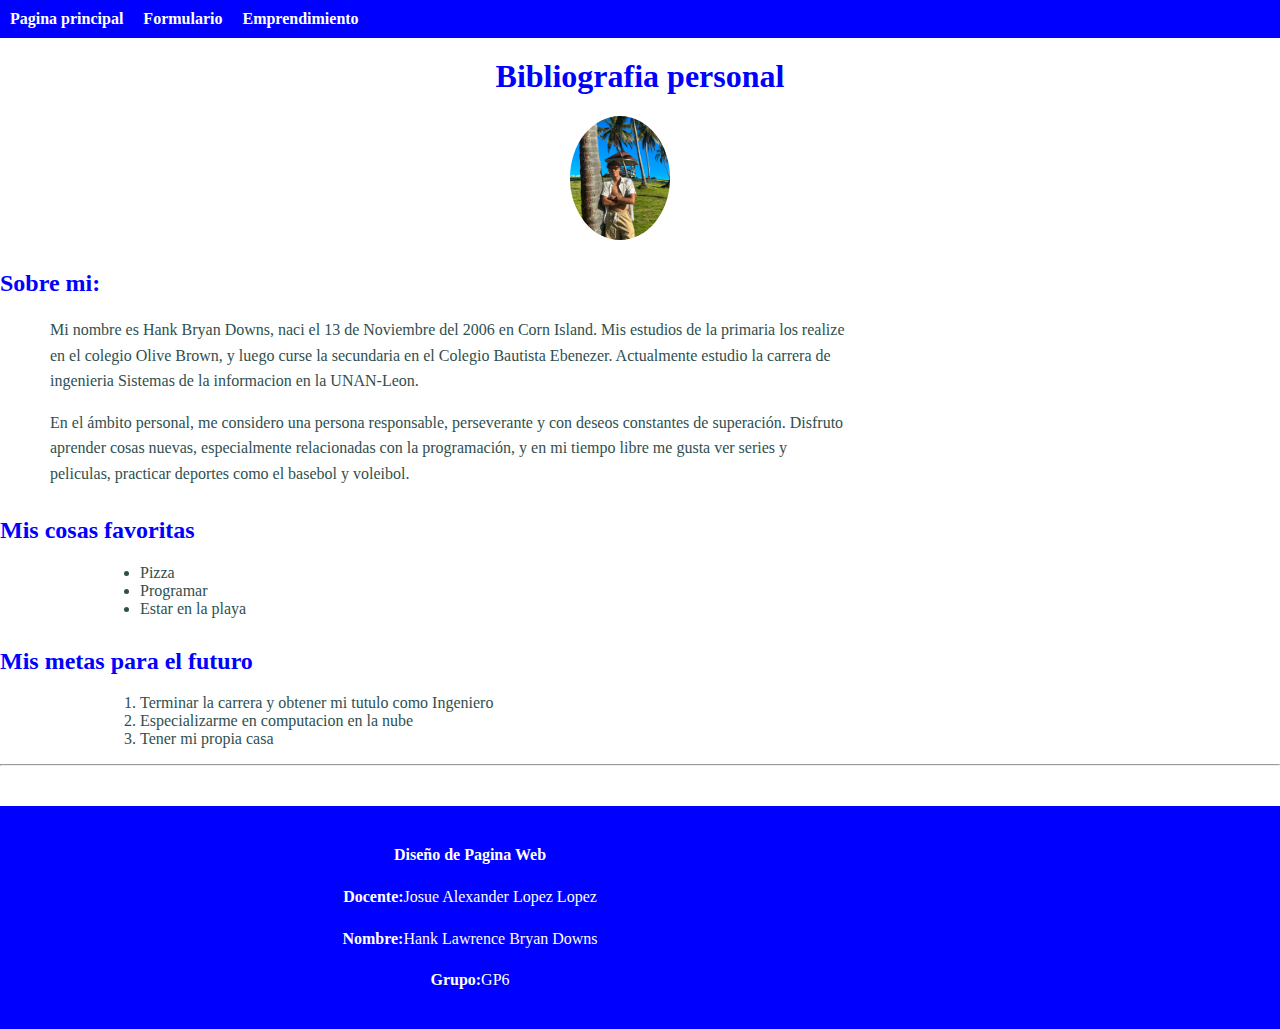
<file: index.html>
<!DOCTYPE html>
<html>
    <head>
        <title>Mi primer pagina en HTML</title>
        <link rel="shortcut icon" href="Images/Icon.png" type="image/png">
        <link rel="stylesheet" href="CodigosCSS/Estiloblog.css">
    </head>
    <body>
        <nav>
            <ul>
                <li><a href="Mi2SitioWeb.html">Pagina principal</a></li>
                <li><a href="form.html">Formulario</a></li>
                <li><a href="Pagina_Emprendimiento.html">Emprendimiento</a></li>
            </ul>
        </nav>

        <h1>Bibliografia personal</h1>
        <img src="Images/PP.png" width="100" alt="Foto Personal"> 

        <h2>Sobre mi:</h2>
        <P>Mi nombre es Hank Bryan Downs, naci el 13 de Noviembre del 2006 en Corn Island. Mis estudios de la primaria los realize en el colegio Olive Brown, y luego curse la secundaria en el Colegio Bautista Ebenezer. Actualmente estudio la carrera de ingenieria Sistemas de la informacion en la UNAN-Leon. </P>
        <p>En el ámbito personal, me considero una persona responsable, perseverante y con deseos constantes de superación. Disfruto aprender cosas nuevas, especialmente relacionadas con la programación, y en mi tiempo libre me gusta ver series y peliculas, practicar deportes como el basebol y voleibol.</p>
        
        <h2>Mis cosas favoritas</h2>
        <ul>
            <li>Pizza</li>
            <li>Programar</li>
            <li>Estar en la playa</li>
        </ul>

        <h2>Mis metas para el futuro</h2>
        <ol> 
            <li>Terminar la carrera y obtener mi tutulo como Ingeniero</li>
            <li>Especializarme en computacion en la nube</li>
            <li>Tener mi propia casa</li>
        </ol>
        <hr />

    </body>

    <footer>
        <p> <p><b>Diseño de Pagina Web</b></p>
        <p><b>Docente:</b>Josue Alexander Lopez Lopez</p>
        <p><b>Nombre:</b>Hank Lawrence Bryan Downs</p>
        <p><b>Grupo:</b>GP6</p>
        </p>
    </footer>
</html>
</file>
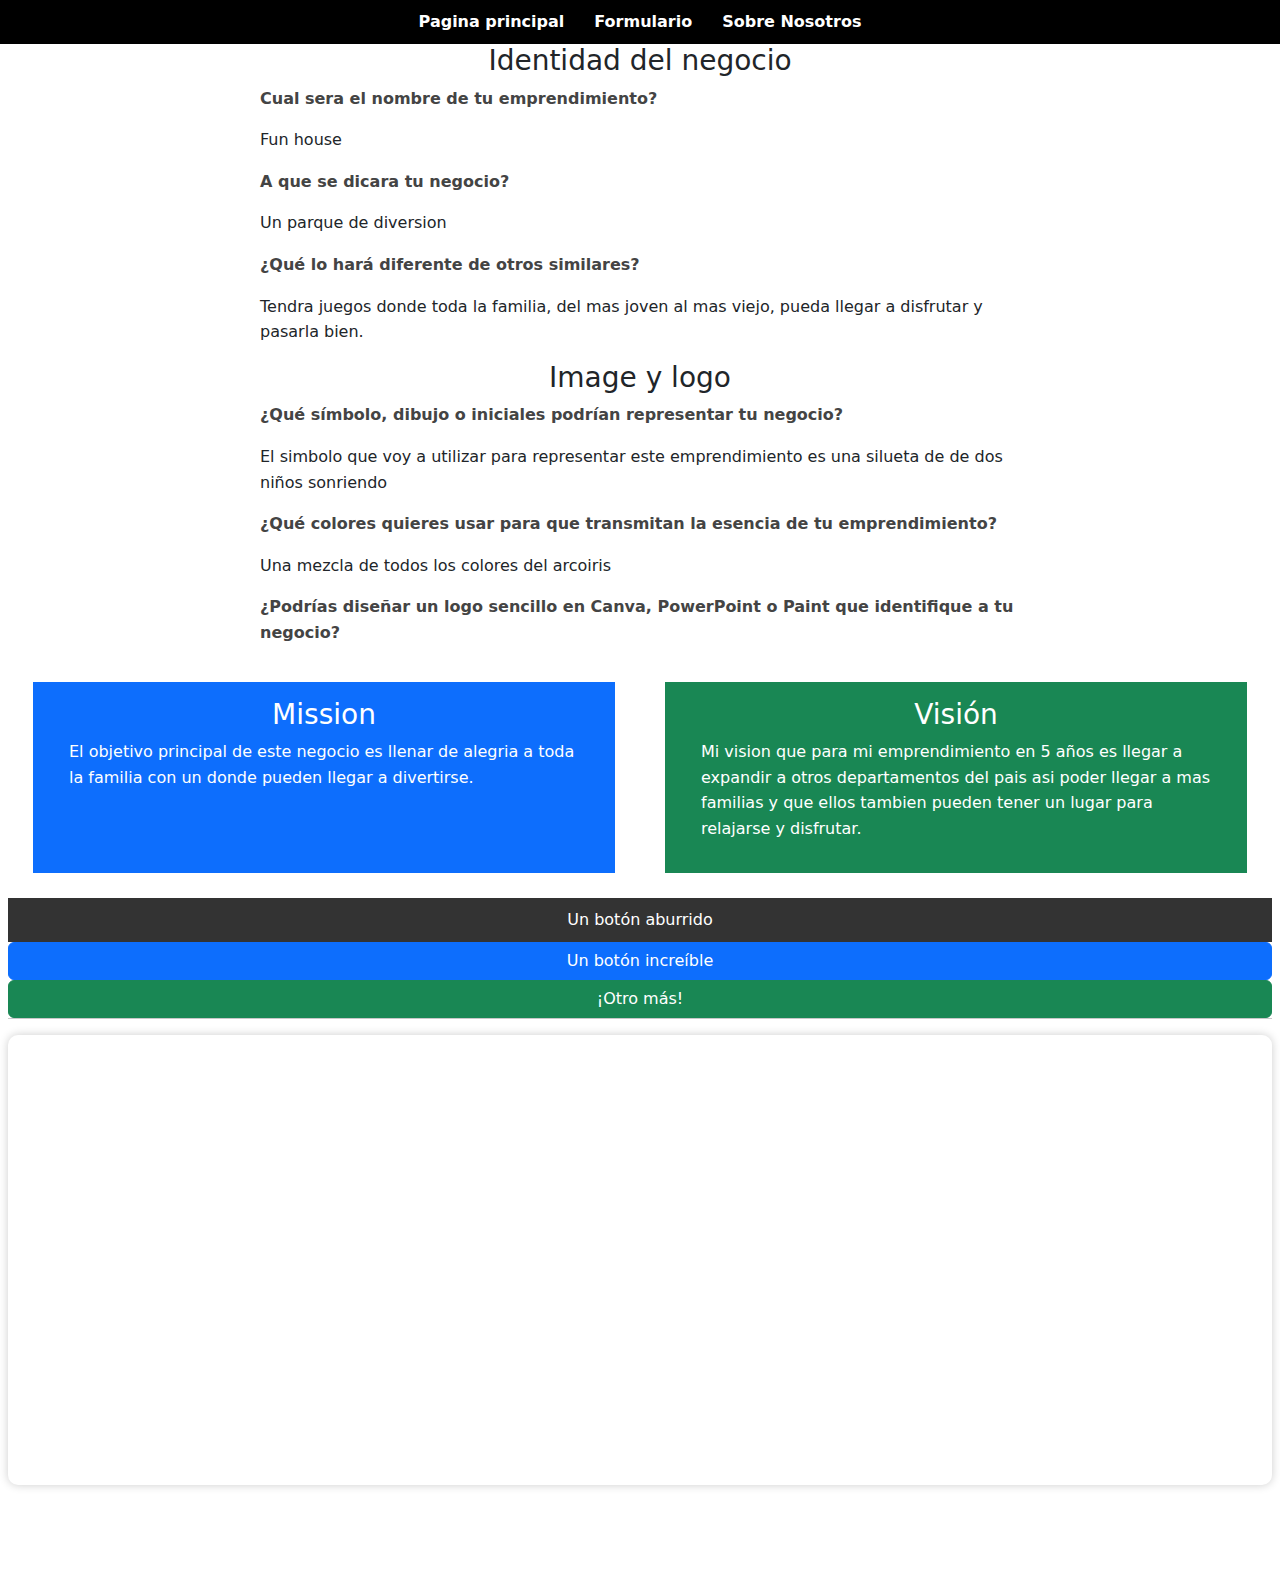
<file: EmprendimientoDraft.html>
<!DOCTYPE html>
<html>
    <head>
        <title>Emprendimiento</title>
         <link rel="shortcut icon" href="Images/Icon.png" type="image/png">
         <link rel="stylesheet" href="CodigosCSS/Emprende.css">
         <link href="https://cdn.jsdelivr.net/npm/bootstrap@5.3.2/dist/css/bootstrap.min.css" rel="stylesheet">
    </head>
   <body>
        <nav>
            <ul>
                <li><a href="Mi2SitioWeb.html">Pagina principal</a></li>
                <li><a href="form.html">Formulario</a></li>
                <li><a href="index.html">Sobre Nosotros</a></li>
            </ul>
        </nav>
            
        <h3>Identidad del negocio</h3>
        <p><b>Cual sera el nombre de tu emprendimiento?</b></p>
        <p>Fun house</p>
        <p><b>A que se dicara tu negocio?</b></p>
        <p>Un parque de diversion</p>
        <p><b>¿Qué lo hará diferente de otros similares?</b></p>
        <p>Tendra juegos donde toda la familia, del mas joven al mas viejo, pueda llegar a disfrutar y pasarla bien.</p>

        <h3>Image y logo</h3>
        <p><b>¿Qué símbolo, dibujo o iniciales podrían representar tu negocio?</b></p>
        <p>El simbolo que voy a utilizar para representar este emprendimiento es una silueta de de dos niños sonriendo</p>
        <p><b>¿Qué colores quieres usar para que transmitan la esencia de tu emprendimiento? </b></p>
        <p>Una mezcla de todos los colores del arcoiris</p>
        <p><b>¿Podrías diseñar un logo sencillo en Canva, PowerPoint o Paint que identifique a tu 
negocio? </b></p>
        <p></p>
        
        <div class="row">
        <div class="col bg-primary text-white p-3">
            <h3>Mission </h3>
            <p>El objetivo principal de este negocio es llenar de alegria a toda la familia con un donde pueden llegar a divertirse.</p>
        </div>
        <div class="col bg-success text-white p-3">
            <h3>Visión</h3>
            <p>Mi vision que para mi emprendimiento en 5 años es llegar a expandir a otros departamentos del pais asi poder llegar a mas familias y que ellos tambien pueden tener un lugar para relajarse y disfrutar.</p>
        </div>
        
        <script src="https://cdn.jsdelivr.net/npm/bootstrap@5.3.2/dist/js/bootstrap.bundle.min.js"></script>
        <button>Un botón aburrido</button>
        <button class="btn btn-primary">Un botón increíble</button>
        <button class="btn btn-success">¡Otro más!</button>
   </body>
   <hr />

    <iframe src="https://www.google.com/maps/embed?pb=!1m18!1m12!1m3!1d669.1932380478634!2d-86.87394025572124!3d12.419538612049578!2m3!1f0!2f0!3f0!3m2!1i1024!2i768!4f13.1!3m3!1m2!1s0x8f71210056001e8b%3A0x76fea0b3e356e021!2sRecinto%20Universitario%20Tom%C3%A1s%20Borge%20y%20Centro%20de%20Computo%20Fidel%20Castro%20(UNAN-LE%C3%93N)!5e0!3m2!1sen!2sni!4v1757427531447!5m2!1sen!2sni" width="600" height="450" style="border:0;" allowfullscreen="" loading="lazy" referrerpolicy="no-referrer-when-downgrade"></iframe>
</html>
</file>
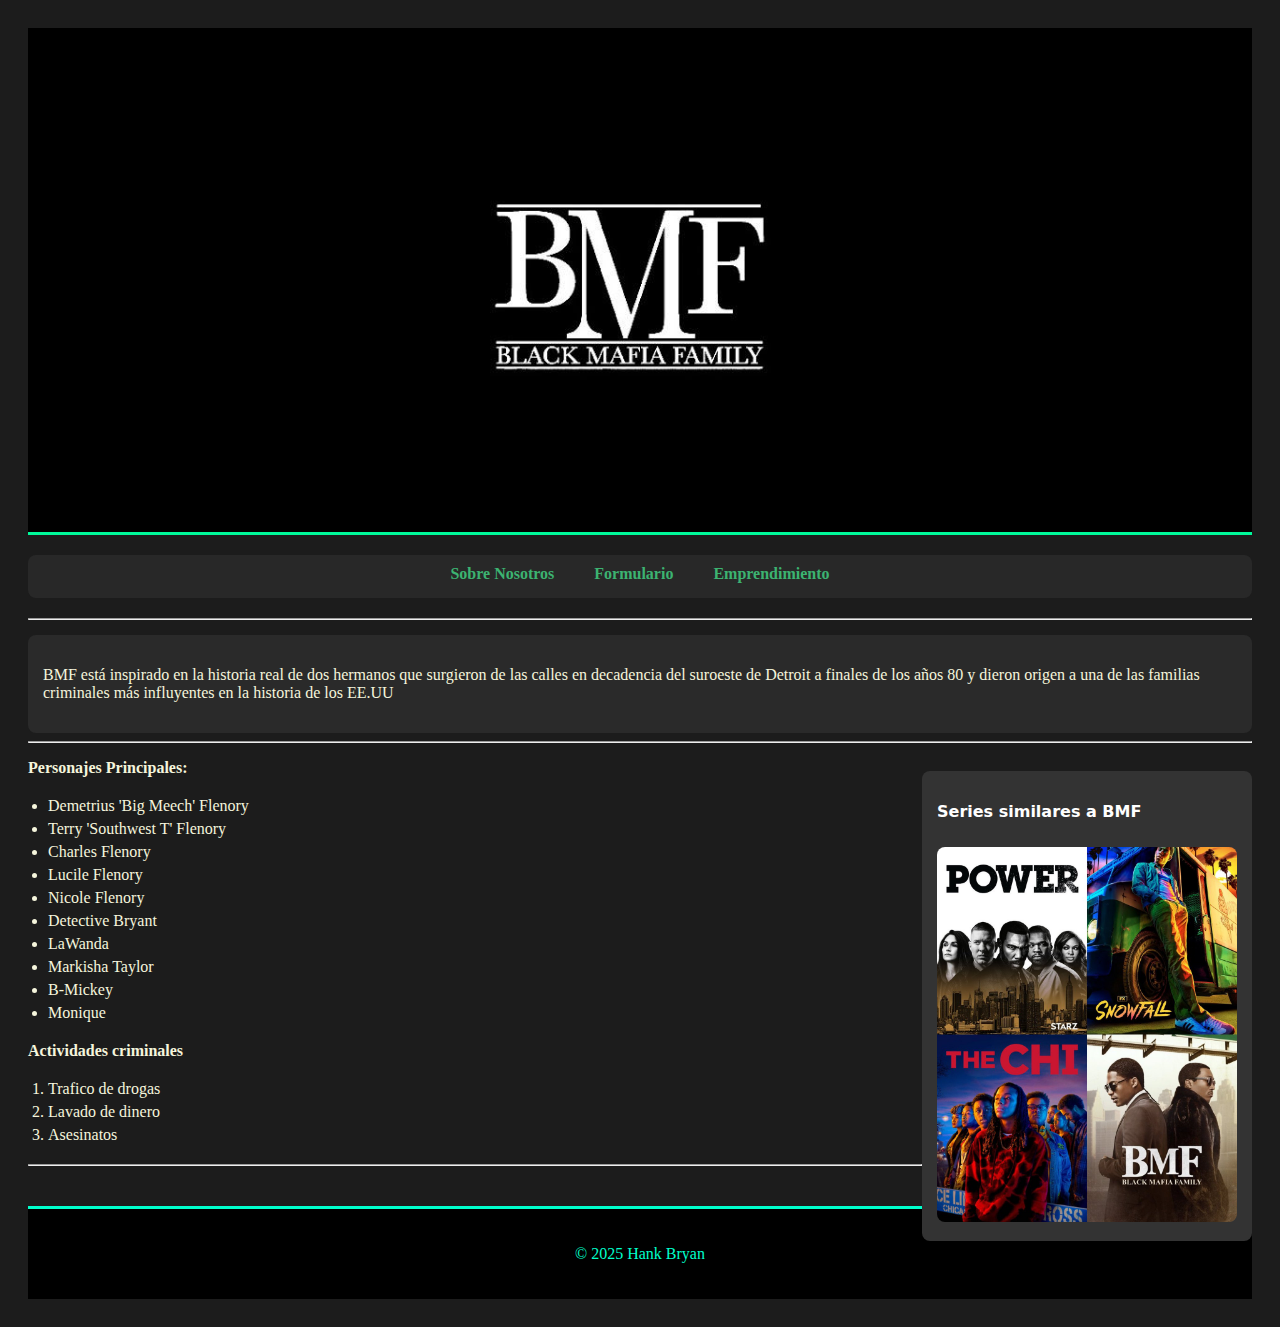
<file: Mi2SitioWeb.html>
<!DOCTYPE html>
<html>
     <head>
        <title>BMF</title>
        <link rel="shortcut icon" href="Images/Icon.png" type="image/png">
        <link rel="stylesheet" href="CodigosCSS/Estilo.css">
    </head>
    <header style="image-rendering: center; ">
        <img src="Images/LOGO.jpg" width="600" alt="Logo de la serie"> 
    </header>
    <body>
        <nav>
            <ul>
                <li><a href="index.html">Sobre Nosotros</a></li>
                <li><a href="form.html">Formulario</a></li>
                <li><a href="Pagina_Emprendimiento.html">Emprendimiento</a></li>
            </ul>
        </nav>
        <hr />
        <section>
            <article>
                <p>BMF está inspirado en la historia real de dos hermanos que surgieron de las calles en decadencia del suroeste de Detroit a finales de los años 80 y dieron origen a una de las familias criminales más influyentes en la historia de los EE.UU</p>
            </article> 
        </section>
        <hr />
       <aside style="float: right; width: 300px;">
            <p><b>Series similares a BMF</b></p>
            <img src="Images/similar.png" width="300" alt="Ver series similares"> 
        </aside>

        <p><b>Personajes Principales:</b></p>
        <ul>
            <li>Demetrius 'Big Meech' Flenory</li>
            <li>Terry 'Southwest T' Flenory</li>
            <li>Charles Flenory</li>
            <li>Lucile Flenory</li>
            <li>Nicole Flenory</li>
            <li>Detective Bryant</li>
            <li>LaWanda</li>
            <li>Markisha Taylor</li>
            <li>B-Mickey</li>
            <li>Monique</li>
        </ul>
        <p><b>Actividades criminales</b></p>
        <ol>
            <li>Trafico de drogas</li>
            <li>Lavado de dinero</li>
            <li>Asesinatos</li>
        </ol>

    </body>
   <hr>
    <footer>
      <p>© 2025 Hank Bryan</p>
    </footer>
</html>
</file>
<file: CodigosCSS/Estiloblog.css>
/* estilos.css */

body {
    font-family: 'Times New Roman', Times, serif;
    background-color: white;
    margin: 0;
    padding: 0;
    color: darkslategray;
}

nav {
    background-color: blue;
    padding: 10px;
}

nav ul {
    list-style-type: none;
    margin: 0;
    padding: 0;
    display: flex;
    gap: 20px;
}

nav ul li a {
    color: white;
    text-decoration: none;
    font-weight: bold;
}

h1 {
    text-align: center;
    color: blue;
    margin-top: 20px;
}

h2 {
    color: blue;
    margin-top: 30px;
}

img {
    display: block;
    margin-left: 570px;
    border-radius: 50%;
}

p {
    max-width: 800px;
    margin-left: 50px ;
    line-height: 1.6;
}

ul, ol {
    max-width: 800px;
    margin-left: 100px;
}

footer {
    background-color: blue;
    color: white;
    text-align: center;
    padding: 20px;
    margin-top: 40px;
}
</file>
<file: CodigosCSS/Emprende.css>
body {
    font-family: Arial, sans-serif;
    background-color: #fdf6f0;
    margin: 0;
    padding: 0;
    color: #333;
}

nav {
    background-color: black;
    padding: 10px 0;
}

nav ul {
    list-style: none;
    display: flex;
    justify-content: center;
    margin: 0;
    padding: 0;
}

nav ul li {
    margin: 0 15px;
}

nav ul li a {
    color: white;
    text-decoration: none;
    font-weight: bold;
}

nav ul li a:hover {
    text-decoration: underline;
}

h3 {
    color: black;
    margin-top: 30px;
    text-align: center;
}

p {
    max-width: 800px;
    margin: 10px auto;
    line-height: 1.6;
    padding: 0 20px;
}

b {
    color: #444;
}

div {
    margin: 25px;
    padding: 20px; 
}

button {
    display: block;
    margin: 30px auto; 
    padding: 10px 20px;
    background-color: #333;
    color: white;
    border: none;
    border-radius: 5px;
    cursor: pointer;
}

button:hover {
    background-color: #555;
}

iframe {
    display: block;
    margin: 40px auto;
    border-radius: 10px;
    box-shadow: 0 0 10px rgba(0,0,0,0.2);
}
</file>
<file: CodigosCSS/Estilo.css>
/* Reset básico */

body {
  background-color: #1c1c1c;
  color:beige;
  padding: 20px;
}

header { 
  background-color: #000;
  padding: 20px;
  text-align: center;
  border-bottom: 3px solid mediumspringgreen;
}

header img {
  margin-top: 10px;
  border-radius: 10px;
}

nav ul {
  font-family: 'Times New Roman';
  list-style: none;
  display: flex;
  justify-content: center;
  background-color:  #282828;
  padding: 10px;
  border-radius: 8px;
}

nav ul li a {
  color: mediumseagreen;
  font-weight: bold;
  text-decoration: none;
   margin: 20px;
}

section {
  margin-top: 15px;
  padding: 15px;
  background-color: #2a2a2a;
  border-radius: 8px;
  
}

aside {
  font-family: 'DejaVu Sans';
  background-color: #333;
  padding: 15px;
  border-radius: 8px;
  margin-top: 20px;
  float: right;
  color: white;
}

aside img {
  margin-top: 10px;
  border-radius: 8px;
}

ul, ol {
  font-family: 'Aptos Serrif';
  margin: 20px 0;
  padding-left: 20px;
}

li {
  margin-bottom: 5px;
}

footer {
  margin-top: 40px;
  padding: 20px;
  background-color: #000;
  color: #00ffcc;
  text-align: center;
  border-top: 3px solid #00ffcc;
}
</file>
